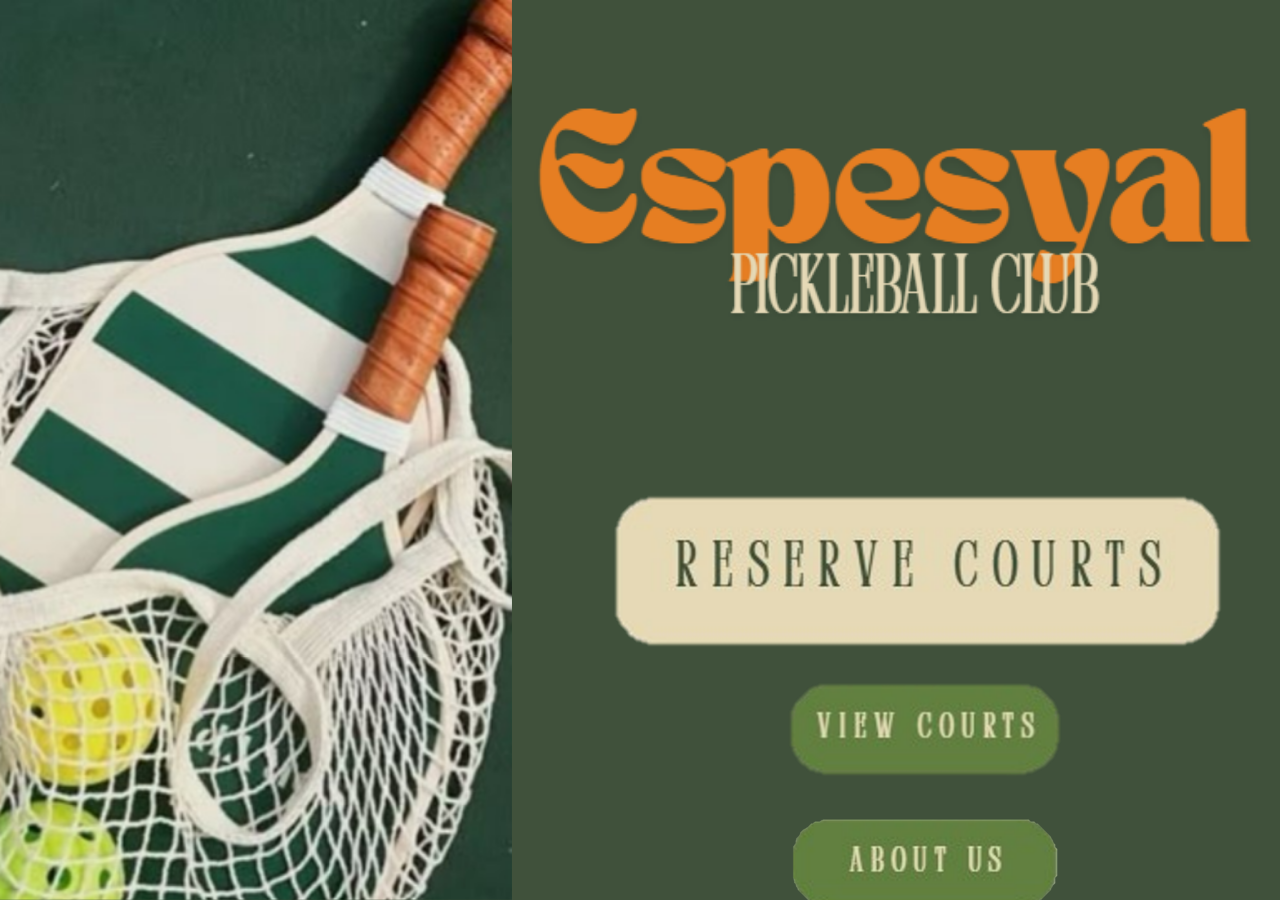
<file: index.html>
<!DOCTYPE html>
<html>
  <head>
    <meta charset="UTF-8" />
    <title>Espesyal Pickleball Club Home</title>
    <link rel="stylesheet" href="./css/index.css" />
  </head>
  <body>
    <img
      id="mainPic"
      src="./images/index_mainPic.jpg"
      alt="A picture of two pickleball paddles with pickleballs inside a net bag."
    />

    <section>
      <img id="mainLabel" src="./images/index_mainLabel.png" />
      <div id="buttonsDiv">
        <a id="reserveCourtsBtn" class="bigButton" href="./html/reserveCourts.html">
          <img
            src="./images/index_reserveCourts_btn.png"
            alt="Click to reserve courts."
          />
        </a>
        <a id="viewCourtsBtn" class="smallButton" href="./html/viewCourts.html">
          <img
            src="./images//index_viewCourts-btn.png"
            alt="Click to view courts."
          />
        </a>
        <a id="aboutUsBtn" class="smallButton" href="./html/reserveCourts.html">
          <img
            src="./images/index_aboutUs-btn.png"
            alt="Click to view about us."
          />
        </a>
      </div>
    </section>

    <footer>
      <p>&copy; 2026 Espesyal Pickleball Club. All rights reserved.</p>
    </footer>
    <!-- <ul>
      <li><a href="./html/viewCourts.html">View Courts</a></li>
      <li><a href="./html/reserveCourts.html">Reserve Court</a></li>
      <li><a href="./html/aboutUs.html">About Us</a></li>
    </ul> -->
  </body>
</html>
</file>
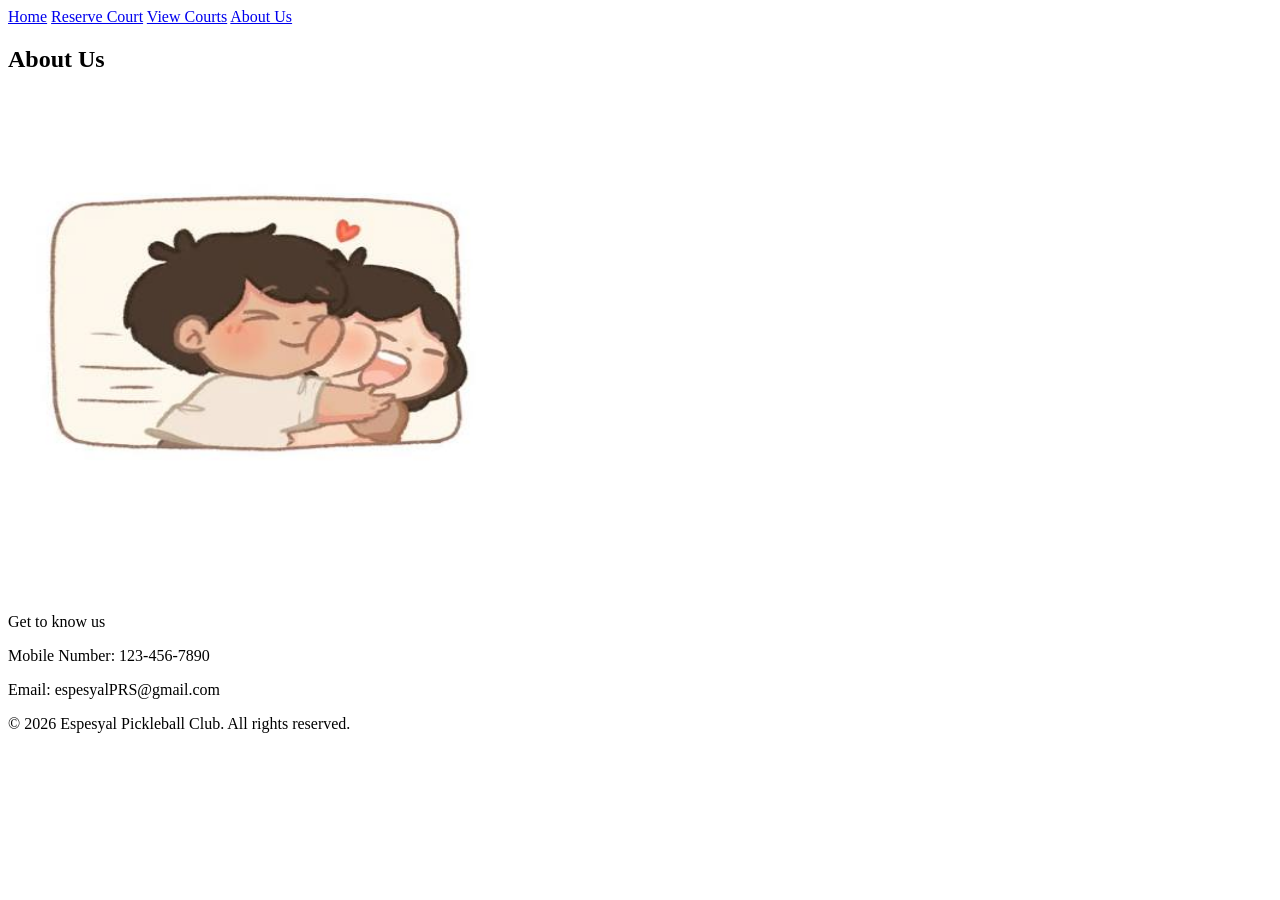
<file: html/aboutUs.html>
<!DOCTYPE html>
<html>
<head>
    <meta charset="UTF-8" />
    <title>Espesyal Pickleball - About Us</title>
</head>
<body>
    <nav>
        <a href="../index.html" target="_self">Home</a>
        <a href="../html/reserveCourts.html" target="_self">Reserve Court</a>
        <a href="../html/viewCourts.html" target="_self">View Courts</a>
        <a href="../html/aboutUs.html" target="_self">About Us</a>
    </nav>

    <section>
        <h1>About Us</h1>
        <img src="../images/aboutUs.jpg" alt="About Us" width="500px" height="500px">
        <p>Get to know us</p>
        <p>Mobile Number: 123-456-7890</p>
        <p>Email: espesyalPRS@gmail.com</p>
    </section>

    <footer>
      <p>&copy; 2026 Espesyal Pickleball Club. All rights reserved.</p>
    </footer>
</body>
</html>
</file>
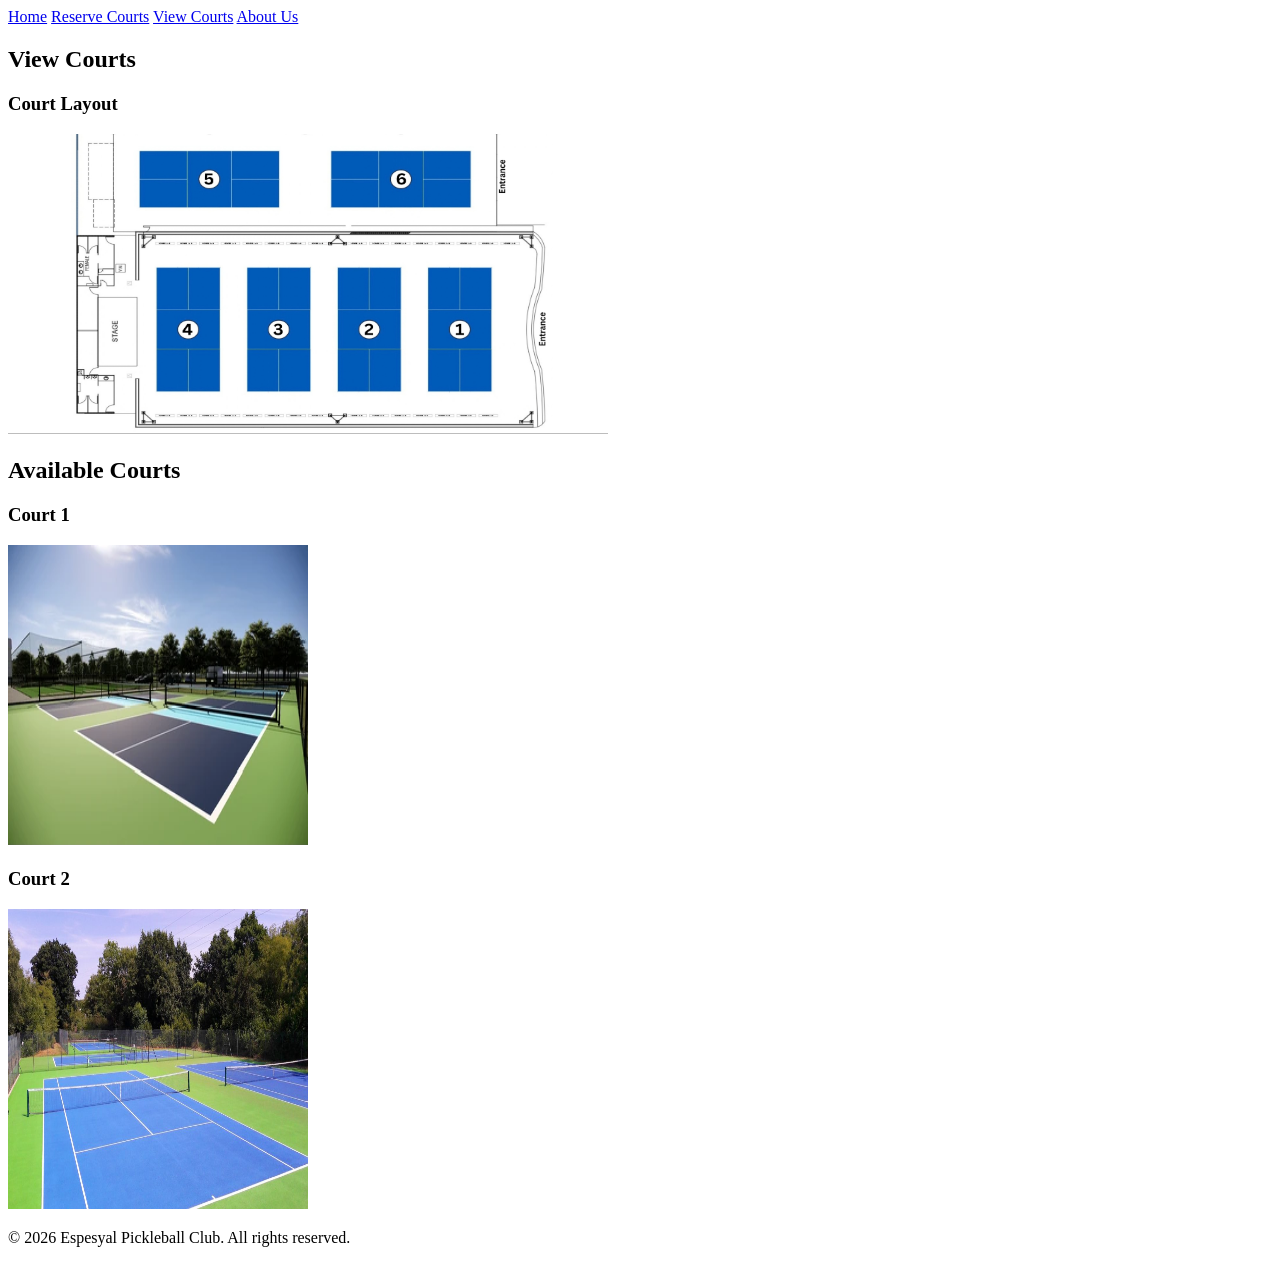
<file: html/viewCourts.html>
<!DOCTYPE html>
<html>
<head>
    <meta charset="UTF-8" />
    <title>Espesyal Pickleball - View Courts</title>
</head>
<body>
    <nav>
      <a href="../index.html" target="_self">Home</a>
      <a href="../html/reserveCourts.html" target="_self">Reserve Courts</a>
      <a href="../html/viewCourts.html" target="_self">View Courts</a>
      <a href="../html/aboutUs.html" target="_self">About Us</a>
    </nav>
    <section>
        <h1>View Courts</h1>
        <h3>Court Layout</h3>
        <img src="../images/viewCourts_courtLayout.jpg" alt="Court Layout" width="600px" height="300px">

        <h2>Available Courts</h2>
        <h3>Court 1</h3>
        <img src="../images/viewCourts_court1.jpg" alt="Court 1" width="300px" height="300px">
        <h3>Court 2</h3>
        <img src="../images/viewCourts_court2.jpg" alt="Court 2" width="300px" height="300px">
    </section>
    <footer>
      <p>&copy; 2026 Espesyal Pickleball Club. All rights reserved.</p>
    </footer>
</body>
</html>
</file>
<file: css/index.css>
body {
  background-color: #40513B;
  margin: 0; /* Removes default browser spacing around the edges */
}

#mainPic {
  position: fixed;
  top: 0;
  left: 0;
  width: 40vw;      /* 1/3 of the screen width */
  height: 100vh;       /* Full screen height */
  object-fit: cover;   /* Crops cleanly without stretching */
}

#mainLabel {
  position: fixed;
  top: 8vh;                    /* 1/3 down from the top of the screen */
  left: 41vw;                   /* 1/3 across from the left of the screen */
  width: 58%;                    /* Adjust size as needed */
  height: auto;                    /* Keeps original image proportions */
}

#buttonsDiv {
  position: fixed;
  top: 43vh;
  left: 47vw;
  width: 50vw;             /* 1/2 of the viewport width */
  height: 70vh;            /* 1/2 of the viewport height (0.5 * 0.5 = 1/4 of screen area) */
  margin-left: auto;       /* Pushes the div all the way to the right */
  margin-right: 0;
  display: flex;
  flex-wrap: wrap;   
  align-content: center;   /* Stops rows from stretching to fill the 70vh height */
  gap: 0.1rem;               /* Now controls the exact vertical & horizontal gap */
  justify-content: center;
}

#buttonsDiv .bigButton img {
  width: 40rem;     /* Adjust to your desired size (or use px / vw) */
  height: auto;     /* Keeps the button's original aspect ratio so it doesn't stretch */
  display: block;   /* Removes the tiny extra space browsers add under images */
  flex-basis: 100%; 
  justify-content: center;
}

#buttonsDiv .smallButton img {
  width: 20rem;     /* Adjust to your desired size (or use px / vw) */
  height: auto;     /* Keeps the button's original aspect ratio so it doesn't stretch */
  display: block;   /* Removes the tiny extra space browsers add under images */
}
</file>
